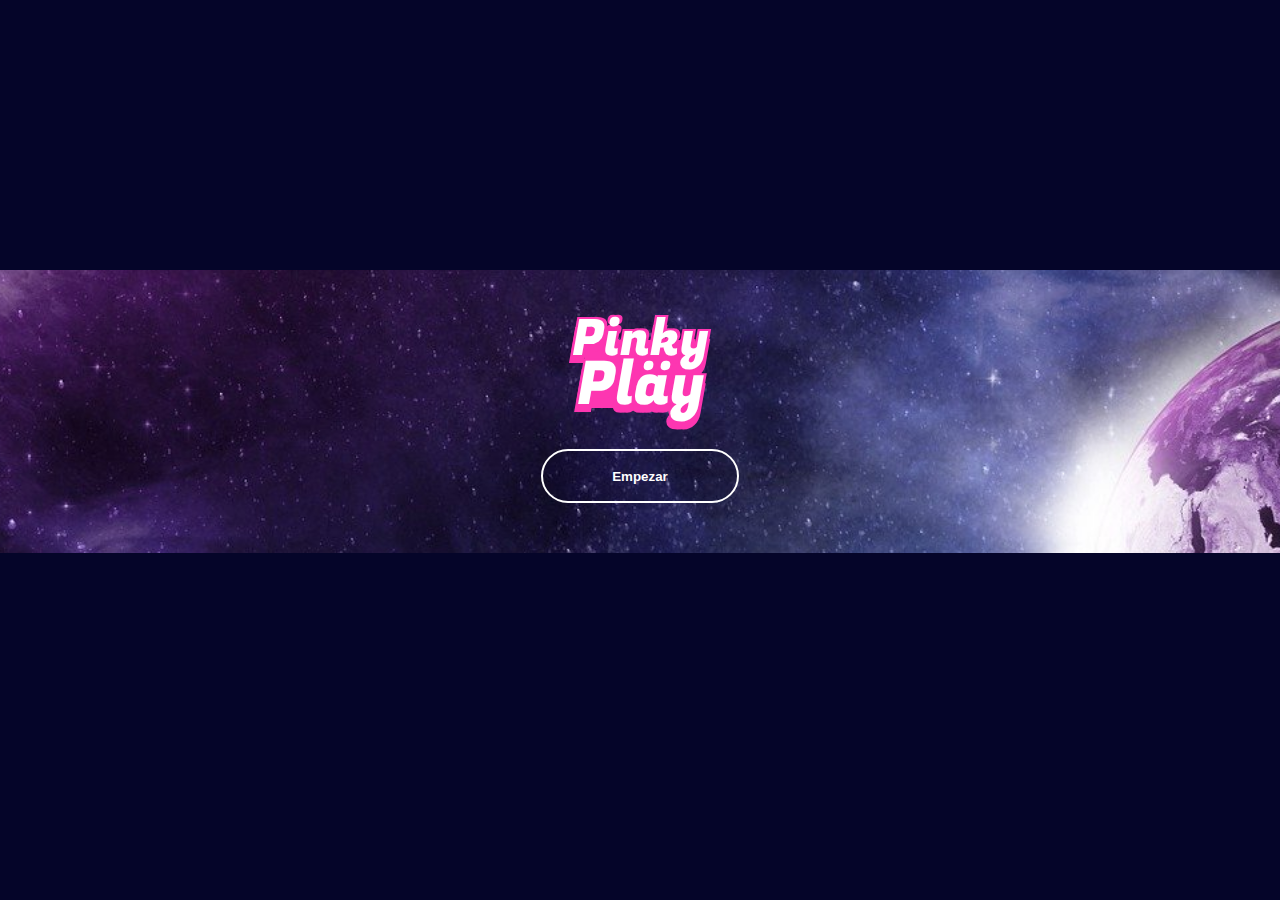
<file: index.html>
<!DOCTYPE html>
<html lang="es">
<head>
    <meta charset="UTF-8">
    <meta name="viewport" content="width=device-width, initial-scale=1.0">
    <link rel="stylesheet" href="style.css">
    <link rel="preconnect" href="https://fonts.gstatic.com">
    <link href="https://fonts.googleapis.com/css2?family=Fugaz+One&display=swap" rel="stylesheet">
    <title>PinkyPLay</title>
</head>
<style>
  .hero{
    margin-top: 30vh;
    padding: 5rem;
    height: auto;
  }
</style>
<body>
  <header>
  </header>
  
    <section class="hero">
      <img src="./images/earth-1151659_1920.jpg" alt="space" class="imgHero">
    <div class="title-hero">
      <p class="title-top">Pinky</p>
      <p class="title-bottom">Pläy</p>
      <div class="relleno-hero"></div>
      <div class="botonIndex">
        <a href="./pages/ppot.html" >
          <button class="botonEmpezar">Empezar</button>
        </a>
      </div>
    </div>
    <!-- <h2 class="title-game">Dónde está<br>Pinky?</h2> 
    <div class="descriptionContainer">
      <p class="description descriptionIndex">No podemos encontrar a Pinky por ningún lado. Ha desaparecido de la faz de la tierra. Seguro está otra vez en problemas! Nos ayudarías a encontrarlo? <br> <br>Completá los tres juegos y descubrí dónde está nuestro pequeño amigo... </p> -->
  
    
  </section>
  <!-- <section class="game-presentation">
    
  </section> -->
</div>
</body>
</html>
</file>
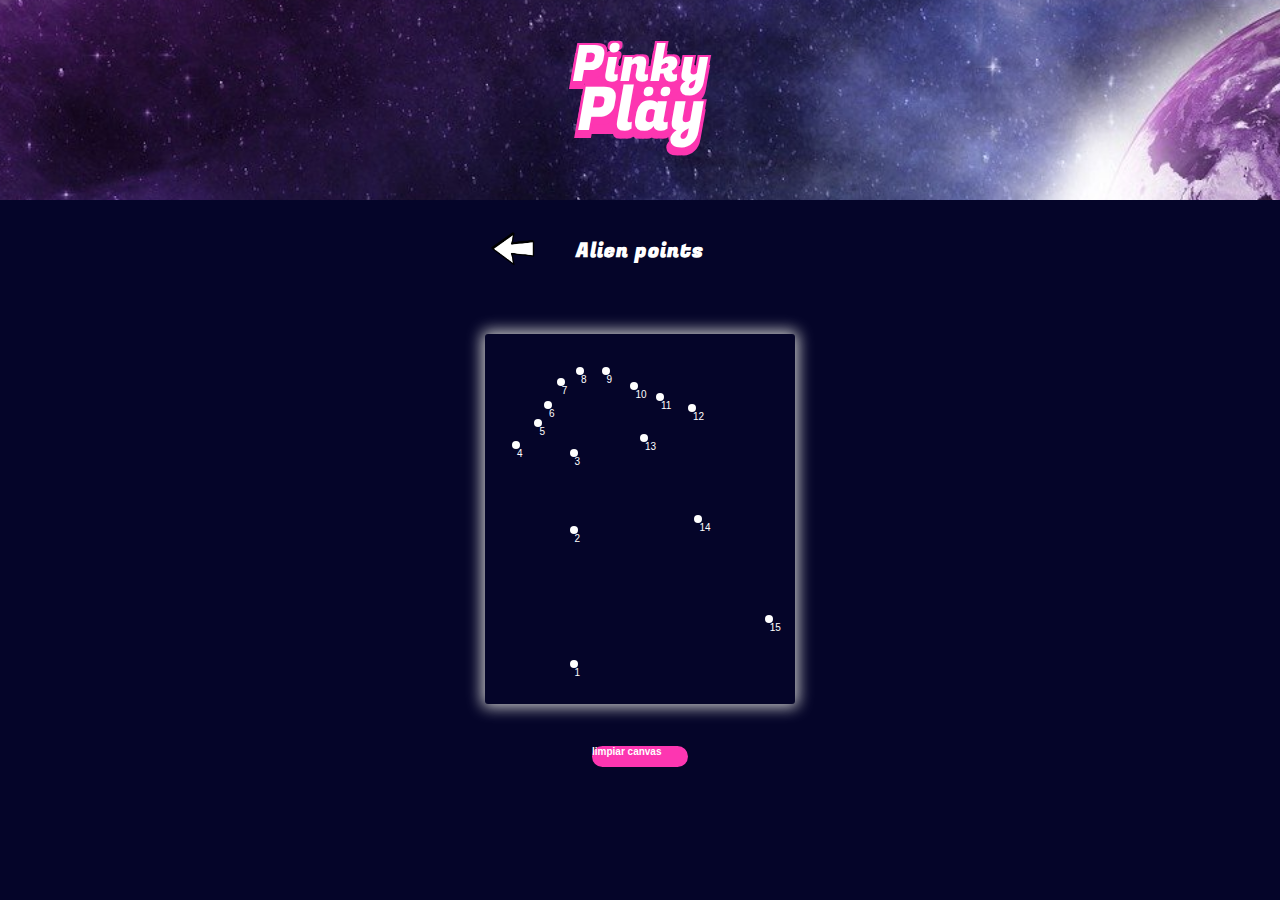
<file: pages/points.html>
<!DOCTYPE html>
<html lang="en">
<head>
    <meta charset="UTF-8">
    <meta name="viewport" content="width=device-width, initial-scale=1.0">
    <link rel="stylesheet" href="../style.css">
    <link rel="preconnect" href="https://fonts.gstatic.com">
    <link href="https://fonts.googleapis.com/css2?family=Fugaz+One&display=swap" rel="stylesheet">
    <title>Points</title>
</head>
 <body>
    <section class="hero">
        <img src="../images/earth-1151659_1920.jpg" alt="space" class="imgHero">
        <div class="title-hero">
          <p class="title-top">Pinky</p>
          <p class="title-bottom">Pläy</p>
          <div class="relleno-hero"></div>
        </div>
      </section>
    <section class=" game-points">
        <div class="flechaContainer">
            <a href="../index.html">
              <img src="../images/flecha.png" class="flechaBack" alt="flecha">
            </a>
            <h2 class="title-game">Alien points</h2>
            <a href="./points.html"> 
              <img src="../images/flecha.png" class="flechaNext" id="flechaNextSimon" alt="flecha">
            </a>
        </div>
        <div class="points-container">
              <div class="point point1" id="point1"><p class="pNum" >1</p></div>
              <div class="point point2" id="point2"><p class="pNum" >2</p></div>
              <div class="point point3" id="point3"><p class="pNum" >3</p></div>
              <div class="point point4" id="point4"><p class="pNum" >4</p></div>
              <div class="point point5" id="point5"><p class="pNum" >5</p></div>
              <div class="point point6" id="point6"><p class="pNum" >6</p></div>
              <div class="point point7" id="point7"><p class="pNum" >7</p></div>
              <div class="point point8" id="point8"><p class="pNum" >8</p></div>
              <div class="point point9" id="point9"><p class="pNum" >9</p></div>
              <div class="point point10" id="point10"><p class="pNum" >10</p></div>
              <div class="point point11" id="point11"><p class="pNum" >11</p></div>
              <div class="point point12" id="point12"><p class="pNum" >12</p></div>
              <div class="point point13" id="point13"><p class="pNum" >13</p></div>
              <div class="point point14" id="point14"><p class="pNum" >14</p></div>
              <div class="point point15" id="point15"><p class="pNum" >15</p></div>
              <!-- <img class="img-points" src="./images/nave-points-2.png" alt="juego puntos"> -->
              <canvas id="canvas">Su navegador no soporta canvas :( </canvas>
        </div>
        <p class="clear btn btnStart" id="clear">limpiar canvas</p>
        </section>
    <script src="../js/p5.js"></script>
    <script src="../js/points.js" ></script>
    <script src="../js/canva.js"> </script>
    <!-- <script src="../js/sketch.js"></script> -->
      <script>
        let point1 = document.getElementById("point1");
        let maxPoint = 16
        point1.addEventListener('click', function (){activarPunto(1)});

        class JuegoPoints {
            constructor () {
                this.activarPunto();
                this.empiezaJuegoPoints();
            }
        }
        function activarPunto(number){
            let point = (number +1);
            console.log(point);
            console.log(`point${point}`);
            if (point == maxPoint) {
                    console.log("ganaste");
                }
           else if (point < maxPoint) {
                document.getElementById(`point${point}`).addEventListener('click', function (){activarPunto (point)});
            }
        }
     
        function empiezaJuegoPoints() {
            window.juego = new JuegoPoints();
        }
    </script>
</body>
</html>
</file>
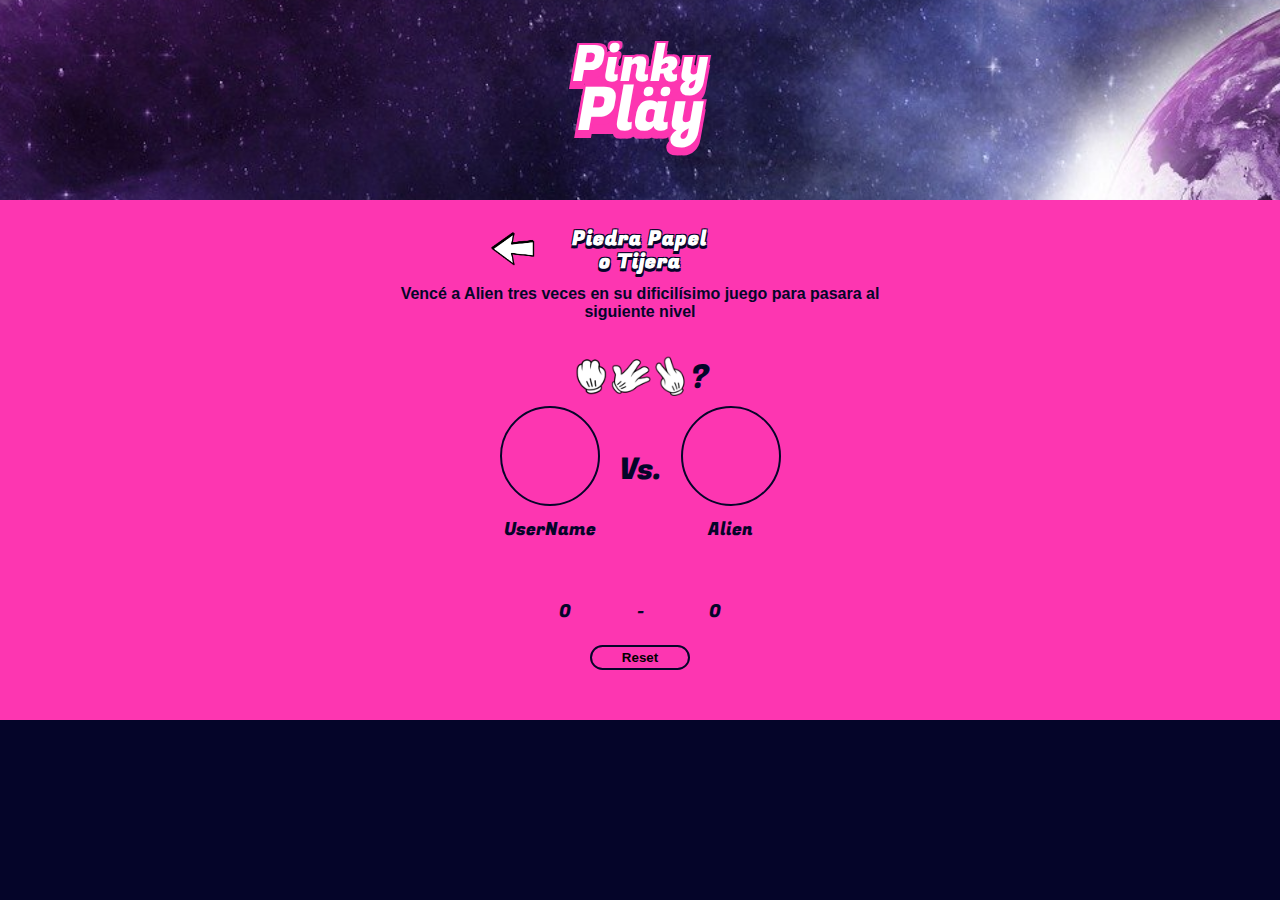
<file: pages/ppot.html>
<!DOCTYPE html>
<html lang="es">
<head>
    <meta charset="UTF-8">
    <meta name="viewport" content="width=device-width, initial-scale=1.0">
    <link rel="stylesheet" href="../style.css">
    <link rel="preconnect" href="https://fonts.gstatic.com">
    <link href="https://fonts.googleapis.com/css2?family=Fugaz+One&display=swap" rel="stylesheet">
    <title>Piedra Papel O Tijera</title>
</head>
<body>
  <header>
  </header>
  <section class="hero">
    <img src="../images/earth-1151659_1920.jpg" alt="space" class="imgHero">
    <div class="title-hero">
      <p class="title-top">Pinky</p>
      <p class="title-bottom">Pläy</p>
      <div class="relleno-hero"></div>
    </div>
  </section>
  <section class="game-ppot">
    <div class="flechaContainer">
      <a href="../index.html">
        <img src="../images/flecha.png" class="flechaBack" alt="flecha">
      </a>
      <h2 class="title-game">Piedra Papel<br>o Tijera</h2>
      <a href="./simon.html"> 
        <img src="../images/flecha.png" class="flechaNext" id="flechaNext" alt="flecha">
      </a>
    </div>
    <div class="descriptionContainer">
      <p class="description">Vencé a Alien tres veces en su dificilísimo juego para pasara al siguiente nivel</p>
    </div>
    <div class="user-vs-cpu">
      <button class="btnSeguimos btn" id="btnSeguimos">Seguimos?</button>
        <div class="options" id="options">
          <div class="option rock" id="rock" onclick="empiezaJuego(piedra)" ></div>
          <div class="option paper" id="paper" onclick="empiezaJuego(papel)"></div>
          <div class="option scissors" id="scissors" onclick="empiezaJuego(tijera)"></div>
          <p class="text ask">?</p>
        </div>
        <div class="user-option" id="userOption">
          <div class="user-option-img" id="userOptionsImg">
              <img class="img-piedra" id="piedraImg" src="../images/piedra.png" alt="piedra">
              <img class="img-papel" id="papelImg" src="../images/papel.png" alt="papel">
              <img class="img-tijera" id="tijeraImg" src="../images/tijera.png" alt="tijera">
          </div>
          <p class="text userName" id="userName">UserName</p>
          </div>
        <p class="text vs">Vs.</p>
        <div class="alien-option" id="alienOption">
          <div class="alien-option-img" id="optionAlienImg" onclick="hola()" >
              <img class="img-piedra" id="piedraAlienImg" src="../images/piedra.png" alt="piedra">
              <img class="img-papel" id="papelAlienImg" src="../images/papel.png" alt="papel">
              <img class="img-tijera" id="tijeraAlienImg" src="../images/tijera.png" alt="tijera">
          </div>  
          <p class="text alien" id="alienName">Alien</p>
        </div>
      </div>
      <p class="text veredict-ppot" id="veredictPpot"></p>
      <div class="score-ppot" id="scorePpot">
        <p class="text score-user-number" id="scoreUserNumber">0</p>
        <p class="text">-</p>
        <p class="text score-user-number" id="scoreCpuNumber">0</p>
      </div>
      <button class="reset btn" id="resetPpot" onclick="reset()">Reset</button>
  </section>
  <script src="../js/ppot.js"></script>
  </body>
  </html>
</file>
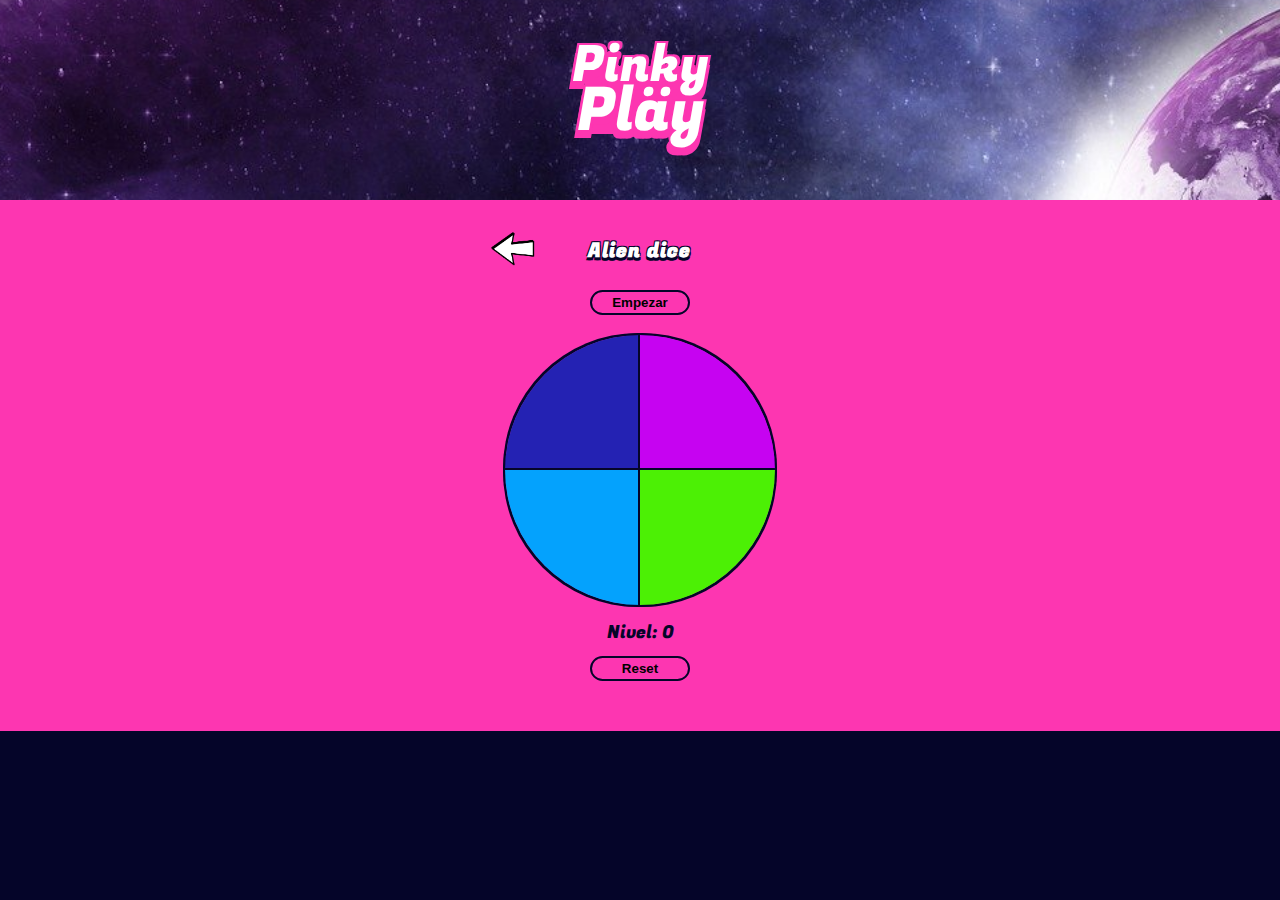
<file: pages/simon.html>
<!DOCTYPE html>
<html lang="en">
<head>
    <meta charset="UTF-8">
    <meta name="viewport" content="width=device-width, initial-scale=1.0">
    <link rel="stylesheet" href="../style.css">
    <link rel="preconnect" href="https://fonts.gstatic.com">
    <link href="https://fonts.googleapis.com/css2?family=Fugaz+One&display=swap" rel="stylesheet">
    <title>Simon</title>
</head>
<body>
  <section class="hero">
    <img src="../images/earth-1151659_1920.jpg" alt="space" class="imgHero">
    <div class="title-hero">
      <p class="title-top">Pinky</p>
      <p class="title-bottom">Pläy</p>
      <div class="relleno-hero"></div>
    </div>
  </section>
    <section class="game-simon">
      <div class="flechaContainer">
        <a href="../index.html">
          <img src="../images/flecha.png" class="flechaBack" alt="flecha">
        </a>
        <h2 class="title-game">Alien dice</h2>
        <a href="./points.html"> 
          <img src="../images/flecha.png" class="flechaNext" id="flechaNextSimon" alt="flecha">
        </a>
      </div>
        <div class="simon-container">
         <button class="btnStart btn" onclick="empiezaJuegoSimon()">Empezar</button>
          <div class="gameboard">
            <div id="celeste" class="color celeste left" data-color="celeste"></div>
            <div id="violeta" class="color violeta right" data-color="violeta"></div>
            <div id="naranja" class="color naranja left" data-color="naranja"></div>
            <div id="verde" class="color verde right" data-color="verde"></div>
          </div>
          <p class="text levelSimon" id="levelSimon">Nivel: 0</p>
          <button class="reset btn" id="resetSimon" onclick="resetSimon()">Reset</button>
        </div>
    </section>
    <script src="../js/simon.js"></script>
</body>
</html>
</file>
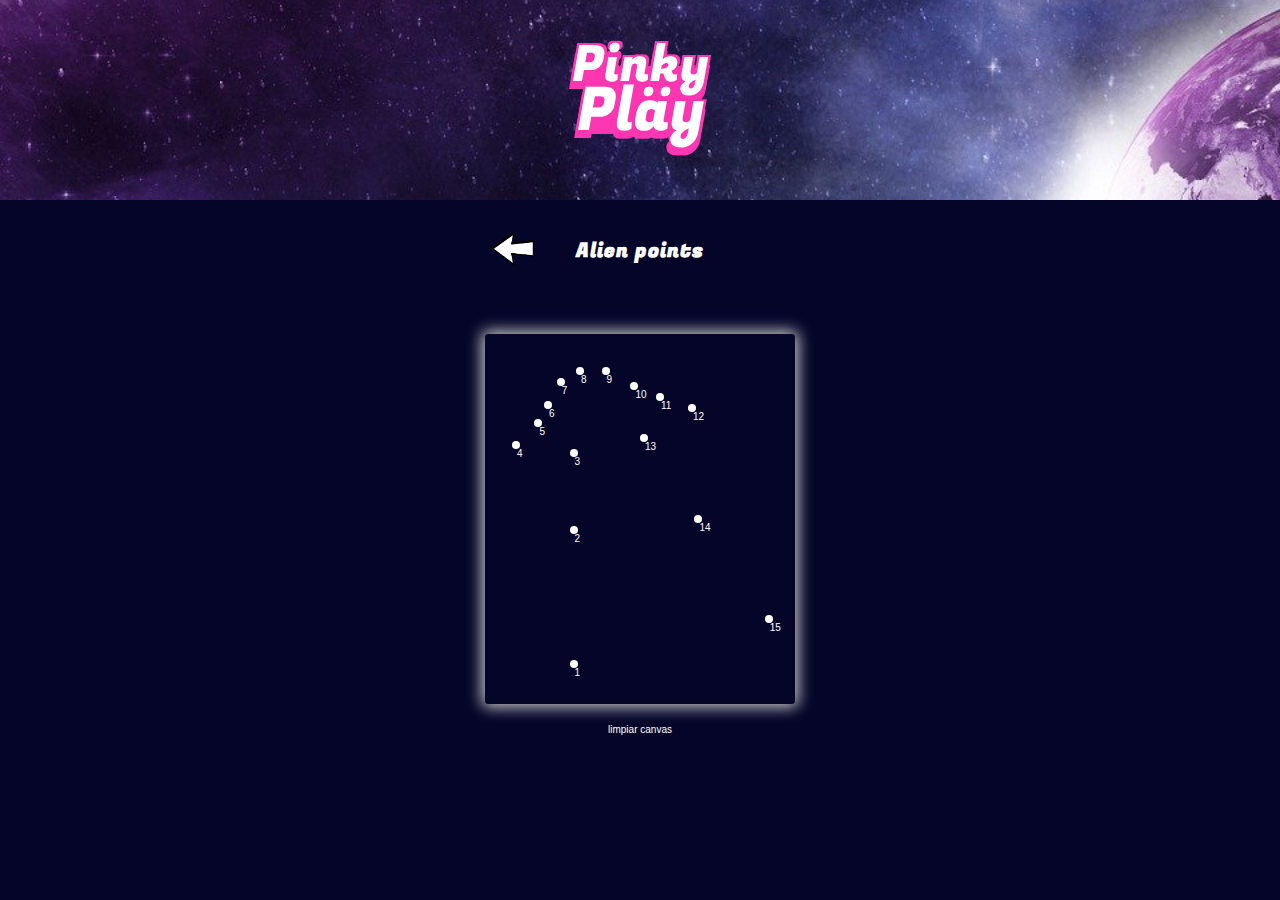
<file: docs/pages/points.html>
<!DOCTYPE html>
<html lang="en">
<head>
    <meta charset="UTF-8">
    <meta name="viewport" content="width=device-width, initial-scale=1.0">
    <link rel="stylesheet" href="../style.css">
    <link rel="preconnect" href="https://fonts.gstatic.com">
    <link href="https://fonts.googleapis.com/css2?family=Fugaz+One&display=swap" rel="stylesheet">
    <title>Points</title>
</head>
 <body>
    <section class="hero">
        <img src="../images/earth-1151659_1920.jpg" alt="space" class="imgHero">
        <div class="title-hero">
          <p class="title-top">Pinky</p>
          <p class="title-bottom">Pläy</p>
          <div class="relleno-hero"></div>
        </div>
      </section>
    <section class=" game-points">
        <div class="flechaContainer">
            <a href="../index.html">
              <img src="../images/flecha.png" class="flechaBack" alt="flecha">
            </a>
            <h2 class="title-game">Alien points</h2>
            <a href="./points.html"> 
              <img src="../images/flecha.png" class="flechaNext" id="flechaNextSimon" alt="flecha">
            </a>
        </div>
        <div class="points-container">
              <div class="point point1" id="point1"><p class="pNum" >1</p></div>
              <div class="point point2" id="point2"><p class="pNum" >2</p></div>
              <div class="point point3" id="point3"><p class="pNum" >3</p></div>
              <div class="point point4" id="point4"><p class="pNum" >4</p></div>
              <div class="point point5" id="point5"><p class="pNum" >5</p></div>
              <div class="point point6" id="point6"><p class="pNum" >6</p></div>
              <div class="point point7" id="point7"><p class="pNum" >7</p></div>
              <div class="point point8" id="point8"><p class="pNum" >8</p></div>
              <div class="point point9" id="point9"><p class="pNum" >9</p></div>
              <div class="point point10" id="point10"><p class="pNum" >10</p></div>
              <div class="point point11" id="point11"><p class="pNum" >11</p></div>
              <div class="point point12" id="point12"><p class="pNum" >12</p></div>
              <div class="point point13" id="point13"><p class="pNum" >13</p></div>
              <div class="point point14" id="point14"><p class="pNum" >14</p></div>
              <div class="point point15" id="point15"><p class="pNum" >15</p></div>
              <!-- <img class="img-points" src="./images/nave-points-2.png" alt="juego puntos"> -->
              <canvas id="canvas">Su navegador no soporta canvas :( </canvas>
        </div>
        <p class="clear" id="clear">limpiar canvas</p>
        </section>
    <script src="../js/p5.js"></script>
    <script src="../js/points.js" ></script>
    <script src="../js/canva.js"> </script>
    <!-- <script src="../js/sketch.js"></script> -->
      <script>
        let point1 = document.getElementById("point1");
        let maxPoint = 16
        point1.addEventListener('click', function (){activarPunto(1)});

        class JuegoPoints {
            constructor () {
                this.activarPunto();
                this.empiezaJuegoPoints();
            }
        }
        function activarPunto(number){
            let point = (number +1);
            console.log(point);
            console.log(`point${point}`);
            if (point == maxPoint) {
                    console.log("ganaste");
                }
           else if (point < maxPoint) {
                document.getElementById(`point${point}`).addEventListener('click', function (){activarPunto (point)});
            }
        }
     
        function empiezaJuegoPoints() {
            window.juego = new JuegoPoints();
        }
    </script>
</body>
</html>
</file>
<file: style.css>
/* Colors
Rosa flúo #fd36b1
*/

* {
    box-sizing: border-box;
    margin: 0;
    padding: 0;
}
@keyframes rotate {from {transform: rotate(0deg);}
    to {transform: rotate(360deg);}}
@-webkit-keyframes rotate {from {-webkit-transform: rotate(0deg);}
  to {-webkit-transform: rotate(360deg);}}

html {
    font-size: 62.5%;
    font-family: Arial, Helvetica, sans-serif;
    background-size: 100vh;
    background: #050529;
    color: white;
}


.hero {
  position: relative;
  overflow: hidden;
    display: flex;
    justify-content: center;
    align-items: center;
    text-align: center;
    height: 20rem;
    background-image: url(./images/earth-1151659_1920.jpg);
    background-size: cover;
    background-repeat: no-repeat; 
}

.imgHero {
  display: flex;
  position: absolute;
  z-index: 0;
  width: 200%;
  height: auto;
  border-radius: 50%;
  -webkit-animation: 100s rotate linear infinite;
  animation: 200s rotate linear infinite;
  -webkit-transform-origin: 50% 50%;
  transform-origin: 50% 50%; 
}
.title-hero {
  position: relative;
    width: 45%;
    max-width: 144px;
    display: flex;
    justify-content: center;
    align-items: center;
    flex-wrap: wrap;
    z-index: 2;
}
.title-top {
    z-index: 1;
    font-family: 'Fugaz One', cursive;  
    font-size: 5.0rem;
    line-height: 40px;
    text-shadow: 
    -2px -2px 0px #fd36b1, 3px -2px 0px #fd36b1, 2px 8px 0px #fd36b1, -4px 8px 0px #fd36b1;
    z-index: 2;
}

.title-bottom {
    z-index: 1;
    margin-top: -1.9rem;
    font-family: 'Fugaz One', cursive;  
    font-size: 6.0rem;
    text-shadow: 
    -2px -2px 0px #fd36b1, 3px -2px 0px #fd36b1, 2px 8px 0px #fd36b1, -4px 8px 0px #fd36b1;
    z-index: 2;
}
.relleno-hero {
    margin-top: -11rem;
    width: 11rem;
    height: 6.8rem;
    background-color: #fd36b1;
    z-index: 1;
}
.botonEmpezar{
  width: 22vh;
  height: 6vh;
  border: solid 2px #ffffff;
  color: #ffffff;
  background-color: #05052927;
  border-radius: 10px;
  font-weight: bold;
  margin-top: 2rem;
  border-radius: 28px;
   z-index: 6;
}
/* .game-presentation{
  position: relative;
    display: flex;
    flex-direction: column;
    justify-content: space-between;
    align-items: center;
    padding: 30px 0px;
    background-image: url(./images/earth-1151659_1920.jpg);
    background-size: cover;
    z-index: 4;
} */
.flechaContainer {
  position: relative;
  display: flex;
  width: 31rem;
  height: 4rem;
  justify-content: space-around;
  align-items: center;
  min-width: 250px;
}
.flechaBack{
  width: 3.3rem;
  height: auto;
  transform: rotate(90deg);
}
.flechaNext{
  width: 3.3rem;
  height: auto;
  transform: rotate(270deg);
  visibility: hidden;
}

.descriptionContainer{
  width: 40%;
  min-width: 310px;
  z-index: 6;
}
.description{
  padding: 1.5rem;
  font-size: 1.6rem;
  font-weight: 600;
  color: #050529;
  text-align: center;
}
.descriptionIndex{
  color: #ffffff;
}

/* Piedra papel o tijera */
.game-ppot {
    position: relative;
    display: flex;
    flex-direction: column;
    justify-content: space-between;
    align-items: center;
    padding: 30px 0px;
    background-color: #fd36b1;
    z-index: 4;
}
.title-game {
    z-index: 2;
    width: 180px;
    align-self: center;
    display: inline-block;
    text-align: center;
    font-family: 'Fugaz One', cursive;  
    font-size: 2.0rem;
    line-height: 23px;
    letter-spacing: 1px;
    text-shadow: 
    -1px -1px 0px #050529, 1px -1px 0px  #050529, 1px 3px 0px  #050529, -1px 3px 0px #050529

}
.text {
  font-family: 'Fugaz One', cursive;  
  font-size: 1.8rem;
  color: #050529;
}

.user-vs-cpu {
  position: relative;
  display: flex;
  justify-content: space-around;
  align-items: flex-end;
  width: 60%;
  max-width: 300px;
  min-width: 280px;
  margin: 6rem auto 2rem;
}
.user-option {
  display: flex;
  flex-direction: column;
  justify-content: space-between;
  align-items: center;
}
.options {
  position: absolute;
  top: -4rem;
  display: flex;
  justify-content: space-around;
  content: "";
  height: 10%,
}
.option {
  content: "";
  width: 4rem;
  height: auto;
  background-size: 100%;
  background-repeat: no-repeat;
}
.rock {
  background-image: url(./images/piedra.png);
}
.paper {
  background-image: url(./images/papel.png);
}
.scissors {
  background-image: url(./images/tijera.png);
}
.ask {
  font-size: 3rem;
  align-self: center;
}
.user-option-img {
  position: relative;
  display: flex;
  align-items: center;
  justify-content: center;
  width: 10rem;
  height: 10rem;
  background-size: 75%;
  background-repeat: no-repeat;
  border: solid 2px #050529;
  border-radius: 50%;
  margin: 1rem 0;
}
.user-option-img img {
  display: none;
  position: absolute;
  width: 8rem;
 }

.alien-option {
  display: flex;
  flex-direction: column;
  justify-content: space-between;
  align-items: center;
}
.alien-option-img {
  position: relative;
  display: flex;
  align-items: center;
  justify-content: center;
  width: 10rem;
  height: 10rem;
  background-size: 75%;
  background-repeat: no-repeat;
  border: solid 2px #050529;
  border-radius: 50%;
  margin: 1rem 0;
}
.alien-option-img img {
    display: none;
    position: absolute;
    width: 8rem;
   }
.btnSeguimos {
  position: absolute;
  top: -4rem;
  display: none;
  width: 20vh;
  height: 5vh;
  background: none;
  border: solid 2px #050529;
  border-radius: 10px;
  font-weight: bold;
}

.vs {
  align-self: center;
  font-size: 3rem;
}
.veredict-ppot {
  width: 130px;
  height: 30px;
  font-size: 2rem;
  text-align: center;
  text-transform: uppercase;
  margin-bottom: 5px;
}

.score-ppot {
  display: flex;
  width: 18vh;
  justify-content: space-between;
  margin-bottom: 2rem;
}
.reset {
  width: 20vh;
  height: 5vh;
  background-color: #fd36b1;
  border: solid 2px #050529;
  border-radius: 10px;
  font-weight: bold;
  margin-bottom: 2rem;
}

/* Simon dice */
.game-simon {
    position: relative;
    width: 100%;
    display: flex;
    flex-direction: column;
    justify-content: space-between;
    align-items: center;
    padding: 30px 0px;
    background-color: #fd36b1;
    z-index: 4;
}
.block-simon {
  position: absolute;
  display: flex;
  top: 20%;
  width: 90%;
  height: 70%;
  justify-content: center;
  border-radius: 28px;
  z-index: 10;
  background-color: #050529a6;
 
}
.btnStart {
  width: 20vh;
  height: 5vh;
  background-color: #fd36b1;
  border: solid 2px #050529;
  border-radius: 10px;
  font-weight: bold;
  margin-top: 2rem;
  margin-bottom: 2rem;
}
.simon-container {
  position: relative;
  display: flex;
  flex-direction: column;
  justify-content: space-around;
  align-items: center;
  /* width: 100% */
}
.gameboard {
    width: 100vh;
    height: 40vh;
    border-radius: 50%;
    overflow: hidden;
    margin-bottom: 5%;
    max-height: 30vh;
    max-width: 30vh;
    box-shadow: -2px -2px 0px #050529, 2px -2px 0px #050529, 2px 2px 0px #050529, -2px 2px 0px #050529;
  }

  .color {
    width: 50%;
    height: 50%;
    display: inline-block;
    box-shadow: -2px -2px 0px #050529, 2px -2px 0px #050529, 2px 2px 0px #050529, -2px 2px 0px #050529;
}

  .left {
    float: left;
  }

  .right {
    float: left;
  }

  .celeste {
    background: #2422b3;
  }

  .celeste.light {
    background: #6a68c0;
  }

  .violeta {
    background: #c603f1;
  }

  .violeta.light {
    background: #e17ff5;
  }

  .naranja {
    background: #04a2fd;
  }

  .naranja.light {
    background: #a6e0f7;
  }

  .verde {
    background: #4cf005;
  }

  .verde.light {
    background:  #b1e79a;
  }
  .levelSimon {
    display: block;
    margin-bottom: 10px;
  }
  /* Unir puntos */
  .title-points {
    text-shadow:none;
    font-weight: 300;
  }
  .game-points {
      position: relative;
      display: flex;
      flex-direction: column;
      justify-content: space-between;
      align-items: center;
      width: 100%;
      padding: 30px 0;
      background-color: #050529;
      /* background-image: url(./images/earth-1151659_1920.jpg); */
      background-size: cover;
      background-repeat: no-repeat;
      z-index: 4;
    }
    .block-game  {
      position: absolute;
      display: flex;
      top: 12%;
      width: 90%;
      height: 80%;
      justify-content: center;
      background-color: #050529;
      border-radius: 28px;
      z-index: 10;
    }
    
    .btn-start {
      align-self: center;
      padding: 10px 40px;
      background-color: #050529;
      font-size: 3rem;
      color: white;
      border: solid 2px white;
      border-radius: 28px;
     
    }
    /* .game-points::before{
      content: "";
      position: absolute;
      top: 0px;
      bottom: 0;
      right: 0;
      left: 0px;
      background-color: rgb(5, 5, 41, 0.8);
      border-radius: 20px;
    } */
    .points-container {
      position: relative;
      display: flex;
      justify-content: center;
      align-self: center;
      width: 90%;
      max-width: 320px;
      height: 90%;
      min-height: 370px;
      margin: 5% auto 20px;
      z-index: 1;
  }

  .img-points {
    width: 100%;
    height: auto;
    z-index: 2;
  }
  .btn {
    width: 100px;
    height: 25px;
    border-radius: 28px;
    z-index: 6;
  }
  canvas {
    position: absolute;
    display: block;
    margin: 0 auto;
    margin: calc(50vh - 150px) auto 0;
    margin-bottom: 20%;
    background: #050529;
    border-radius: 3px;
    box-shadow: 0px 0px 15px 3px #ccc;
    cursor:pointer;
    z-index: 2;

  }
  .limpiar {
    width: 20vh;
    height: 5vh;
    background-color: #fd36b1;
    border: solid 2px #050529;
    border-radius: 10px;
    font-weight: bold;
    margin-bottom: 2rem;
  }
  .caja-points {
    display: flex;
      justify-content: center;
      align-self: center;
      width: 100%;
      height: 100%;
      border: solid 2px red;
      position: relative;
      z-index: 100;
  }
  .point {
        position: absolute;
        width: 0.8em;
        height: 0.8em;
        border-radius: 50%;
        background-color: #ffffff;
    }
    .point:hover {
        background-color: blueviolet;
    }
    .point1 {
        top: 88%;
        left: 28%;
    }

    .point2 {
        top: 52%;
        left: 28%;
    }
    .point3 {
        top: 31%;
        left: 28%;
    }
    .point4 {
        top: 29%;
        left: 10%;
    }
    .point5 {
        top: 23%;
        left: 17%;
    }
    .point6 {
        top: 18%;
        left: 20%;
    }
    .point7 {
        top: 12%;
        left: 24%;
    }
    .point8 {
        top: 9%;
        left: 30%;
    }
    .point9 {
        top: 9%;
        left: 38%;
    }
    .point10 {
        top: 13%;
        left: 47%;
    }
    .point11 {
        top: 16%;
        left: 55%;
    }
    .point12 {
        top: 19%;
        left: 65%;
    }
    .point13 {
        top: 27%;
        left: 50%;
    }
    .point14 {
        top: 49%;
        left: 67%;
    }
    .point15 {
        top: 76%;
        left: 89%;
    }
    .pNum {
        margin-left: 0.5em;
        margin-top: 0.7em;
    }
    canvas {
  position: absolute;
  display: block;
  width: 310px;
  height: 370px;
  margin: 0 auto;
  /* margin: calc(50vh - 150px) auto 0; */
  background: #05052900;
  border-radius: 3px;
  box-shadow: 0px 0px 15px 3px #ccc;
  cursor:pointer;
  z-index: 2;
}
</file>
<file: docs/style.css>
/* Colors
Rosa flúo #fd36b1
*/

* {
    box-sizing: border-box;
    margin: 0;
    padding: 0;
}
@keyframes rotate {from {transform: rotate(0deg);}
    to {transform: rotate(360deg);}}
@-webkit-keyframes rotate {from {-webkit-transform: rotate(0deg);}
  to {-webkit-transform: rotate(360deg);}}

html {
    font-size: 62.5%;
    font-family: Arial, Helvetica, sans-serif;
    background-size: 100vh;
    background: #050529;
    color: white;
}


.hero {
  position: relative;
  overflow: hidden;
    display: flex;
    justify-content: center;
    align-items: center;
    text-align: center;
    height: 20rem;
    background-image: url(./images/earth-1151659_1920.jpg);
    background-size: cover;
    background-repeat: no-repeat; 
}

.imgHero {
  display: flex;
  position: absolute;
  z-index: 0;
  width: 200%;
  height: auto;
  border-radius: 50%;
  -webkit-animation: 100s rotate linear infinite;
  animation: 200s rotate linear infinite;
  -webkit-transform-origin: 50% 50%;
  transform-origin: 50% 50%; 
}
.title-hero {
  position: relative;
    width: 45%;
    max-width: 144px;
    display: flex;
    justify-content: center;
    align-items: center;
    flex-wrap: wrap;
    z-index: 2;
}
.title-top {
    z-index: 1;
    font-family: 'Fugaz One', cursive;  
    font-size: 5.0rem;
    line-height: 40px;
    text-shadow: 
    -2px -2px 0px #fd36b1, 3px -2px 0px #fd36b1, 2px 8px 0px #fd36b1, -4px 8px 0px #fd36b1;
    z-index: 2;
}

.title-bottom {
    z-index: 1;
    margin-top: -1.9rem;
    font-family: 'Fugaz One', cursive;  
    font-size: 6.0rem;
    text-shadow: 
    -2px -2px 0px #fd36b1, 3px -2px 0px #fd36b1, 2px 8px 0px #fd36b1, -4px 8px 0px #fd36b1;
    z-index: 2;
}
.relleno-hero {
    margin-top: -11rem;
    width: 11rem;
    height: 6.8rem;
    background-color: #fd36b1;
    z-index: 1;
}
.botonEmpezar{
  width: 22vh;
  height: 6vh;
  border: solid 2px #ffffff;
  color: #ffffff;
  background-color: #05052927;
  border-radius: 10px;
  font-weight: bold;
  margin-top: 2rem;
  border-radius: 28px;
   z-index: 6;
}
/* .game-presentation{
  position: relative;
    display: flex;
    flex-direction: column;
    justify-content: space-between;
    align-items: center;
    padding: 30px 0px;
    background-image: url(./images/earth-1151659_1920.jpg);
    background-size: cover;
    z-index: 4;
} */
.flechaContainer {
  position: relative;
  display: flex;
  width: 31rem;
  height: 4rem;
  justify-content: space-around;
  align-items: center;
  min-width: 250px;
}
.flechaBack{
  width: 3.3rem;
  height: auto;
  transform: rotate(90deg);
}
.flechaNext{
  width: 3.3rem;
  height: auto;
  transform: rotate(270deg);
  visibility: hidden;
}

.descriptionContainer{
  width: 40%;
  min-width: 310px;
  z-index: 6;
}
.description{
  padding: 1.5rem;
  font-size: 1.6rem;
  font-weight: 600;
  color: #050529;
  text-align: center;
}
.descriptionIndex{
  color: #ffffff;
}

/* Piedra papel o tijera */
.game-ppot {
    position: relative;
    display: flex;
    flex-direction: column;
    justify-content: space-between;
    align-items: center;
    padding: 30px 0px;
    background-color: #fd36b1;
    z-index: 4;
}
.title-game {
    z-index: 2;
    width: 180px;
    align-self: center;
    display: inline-block;
    text-align: center;
    font-family: 'Fugaz One', cursive;  
    font-size: 2.0rem;
    line-height: 23px;
    letter-spacing: 1px;
    text-shadow: 
    -1px -1px 0px #050529, 1px -1px 0px  #050529, 1px 3px 0px  #050529, -1px 3px 0px #050529

}
.text {
  font-family: 'Fugaz One', cursive;  
  font-size: 1.8rem;
  color: #050529;
}

.user-vs-cpu {
  position: relative;
  display: flex;
  justify-content: space-around;
  align-items: flex-end;
  width: 60%;
  max-width: 300px;
  min-width: 280px;
  margin: 6rem auto 2rem;
}
.user-option {
  display: flex;
  flex-direction: column;
  justify-content: space-between;
  align-items: center;
}
.options {
  position: absolute;
  top: -4rem;
  display: flex;
  justify-content: space-around;
  content: "";
  height: 10%,
}
.option {
  content: "";
  width: 4rem;
  height: auto;
  background-size: 100%;
  background-repeat: no-repeat;
}
.rock {
  background-image: url(./images/piedra.png);
}
.paper {
  background-image: url(./images/papel.png);
}
.scissors {
  background-image: url(./images/tijera.png);
}
.ask {
  font-size: 3rem;
  align-self: center;
}
.user-option-img {
  position: relative;
  display: flex;
  align-items: center;
  justify-content: center;
  width: 10rem;
  height: 10rem;
  background-size: 75%;
  background-repeat: no-repeat;
  border: solid 2px #050529;
  border-radius: 50%;
  margin: 1rem 0;
}
.user-option-img img {
  display: none;
  position: absolute;
  width: 8rem;
 }

.alien-option {
  display: flex;
  flex-direction: column;
  justify-content: space-between;
  align-items: center;
}
.alien-option-img {
  position: relative;
  display: flex;
  align-items: center;
  justify-content: center;
  width: 10rem;
  height: 10rem;
  background-size: 75%;
  background-repeat: no-repeat;
  border: solid 2px #050529;
  border-radius: 50%;
  margin: 1rem 0;
}
.alien-option-img img {
    display: none;
    position: absolute;
    width: 8rem;
   }
.btnSeguimos {
  position: absolute;
  top: -4rem;
  display: none;
  width: 20vh;
  height: 5vh;
  background: none;
  border: solid 2px #050529;
  border-radius: 10px;
  font-weight: bold;
}

.vs {
  align-self: center;
  font-size: 3rem;
}
.veredict-ppot {
  width: 130px;
  height: 30px;
  font-size: 2rem;
  text-align: center;
  text-transform: uppercase;
  margin-bottom: 5px;
}

.score-ppot {
  display: flex;
  width: 18vh;
  justify-content: space-between;
  margin-bottom: 2rem;
}
.reset {
  width: 20vh;
  height: 5vh;
  background-color: #fd36b1;
  border: solid 2px #050529;
  border-radius: 10px;
  font-weight: bold;
  margin-bottom: 2rem;
}

/* Simon dice */
.game-simon {
    position: relative;
    width: 100%;
    display: flex;
    flex-direction: column;
    justify-content: space-between;
    align-items: center;
    padding: 30px 0px;
    background-color: #fd36b1;
    z-index: 4;
}
.block-simon {
  position: absolute;
  display: flex;
  top: 20%;
  width: 90%;
  height: 70%;
  justify-content: center;
  border-radius: 28px;
  z-index: 10;
  background-color: #050529a6;
 
}
.btnStart {
  width: 20vh;
  height: 5vh;
  background-color: #fd36b1;
  border: solid 2px #050529;
  border-radius: 10px;
  font-weight: bold;
  margin-top: 2rem;
  margin-bottom: 2rem;
}
.simon-container {
  position: relative;
  display: flex;
  flex-direction: column;
  justify-content: space-around;
  align-items: center;
  /* width: 100% */
}
.gameboard {
    width: 100vh;
    height: 40vh;
    border-radius: 50%;
    overflow: hidden;
    margin-bottom: 5%;
    max-height: 30vh;
    max-width: 30vh;
    box-shadow: -2px -2px 0px #050529, 2px -2px 0px #050529, 2px 2px 0px #050529, -2px 2px 0px #050529;
  }

  .color {
    width: 50%;
    height: 50%;
    display: inline-block;
    box-shadow: -2px -2px 0px #050529, 2px -2px 0px #050529, 2px 2px 0px #050529, -2px 2px 0px #050529;
}

  .left {
    float: left;
  }

  .right {
    float: left;
  }

  .celeste {
    background: #2422b3;
  }

  .celeste.light {
    background: #6a68c0;
  }

  .violeta {
    background: #c603f1;
  }

  .violeta.light {
    background: #e17ff5;
  }

  .naranja {
    background: #04a2fd;
  }

  .naranja.light {
    background: #a6e0f7;
  }

  .verde {
    background: #4cf005;
  }

  .verde.light {
    background:  #b1e79a;
  }
  .levelSimon {
    display: block;
    margin-bottom: 10px;
  }
  /* Unir puntos */
  .title-points {
    text-shadow:none;
    font-weight: 300;
  }
  .game-points {
      position: relative;
      display: flex;
      flex-direction: column;
      justify-content: space-between;
      align-items: center;
      width: 100%;
      padding: 30px 0;
      background-color: #050529;
      /* background-image: url(./images/earth-1151659_1920.jpg); */
      background-size: cover;
      background-repeat: no-repeat;
      z-index: 4;
    }
    .block-game  {
      position: absolute;
      display: flex;
      top: 12%;
      width: 90%;
      height: 80%;
      justify-content: center;
      background-color: #050529;
      border-radius: 28px;
      z-index: 10;
    }
    
    .btn-start {
      align-self: center;
      padding: 10px 40px;
      background-color: #050529;
      font-size: 3rem;
      color: white;
      border: solid 2px white;
      border-radius: 28px;
     
    }
    /* .game-points::before{
      content: "";
      position: absolute;
      top: 0px;
      bottom: 0;
      right: 0;
      left: 0px;
      background-color: rgb(5, 5, 41, 0.8);
      border-radius: 20px;
    } */
    .points-container {
      position: relative;
      display: flex;
      justify-content: center;
      align-self: center;
      width: 90%;
      max-width: 320px;
      height: 90%;
      min-height: 370px;
      margin: 5% auto 20px;
      z-index: 1;
  }

  .img-points {
    width: 100%;
    height: auto;
    z-index: 2;
  }
  .btn {
    width: 100px;
    height: 25px;
    border-radius: 28px;
    z-index: 6;
  }
  canvas {
    position: absolute;
    display: block;
    margin: 0 auto;
    margin: calc(50vh - 150px) auto 0;
    margin-bottom: 20%;
    background: #050529;
    border-radius: 3px;
    box-shadow: 0px 0px 15px 3px #ccc;
    cursor:pointer;
    z-index: 2;

  }
  .limpiar {
    width: 20vh;
    height: 5vh;
    background-color: #fd36b1;
    border: solid 2px #050529;
    border-radius: 10px;
    font-weight: bold;
    margin-bottom: 2rem;
  }
  .caja-points {
    display: flex;
      justify-content: center;
      align-self: center;
      width: 100%;
      height: 100%;
      border: solid 2px red;
      position: relative;
      z-index: 100;
  }
  .point {
        position: absolute;
        width: 0.8em;
        height: 0.8em;
        border-radius: 50%;
        background-color: #ffffff;
    }
    .point:hover {
        background-color: blueviolet;
    }
    .point1 {
        top: 88%;
        left: 28%;
    }

    .point2 {
        top: 52%;
        left: 28%;
    }
    .point3 {
        top: 31%;
        left: 28%;
    }
    .point4 {
        top: 29%;
        left: 10%;
    }
    .point5 {
        top: 23%;
        left: 17%;
    }
    .point6 {
        top: 18%;
        left: 20%;
    }
    .point7 {
        top: 12%;
        left: 24%;
    }
    .point8 {
        top: 9%;
        left: 30%;
    }
    .point9 {
        top: 9%;
        left: 38%;
    }
    .point10 {
        top: 13%;
        left: 47%;
    }
    .point11 {
        top: 16%;
        left: 55%;
    }
    .point12 {
        top: 19%;
        left: 65%;
    }
    .point13 {
        top: 27%;
        left: 50%;
    }
    .point14 {
        top: 49%;
        left: 67%;
    }
    .point15 {
        top: 76%;
        left: 89%;
    }
    .pNum {
        margin-left: 0.5em;
        margin-top: 0.7em;
    }
    canvas {
  position: absolute;
  display: block;
  width: 310px;
  height: 370px;
  margin: 0 auto;
  /* margin: calc(50vh - 150px) auto 0; */
  background: #05052900;
  border-radius: 3px;
  box-shadow: 0px 0px 15px 3px #ccc;
  cursor:pointer;
  z-index: 2;
}
</file>
